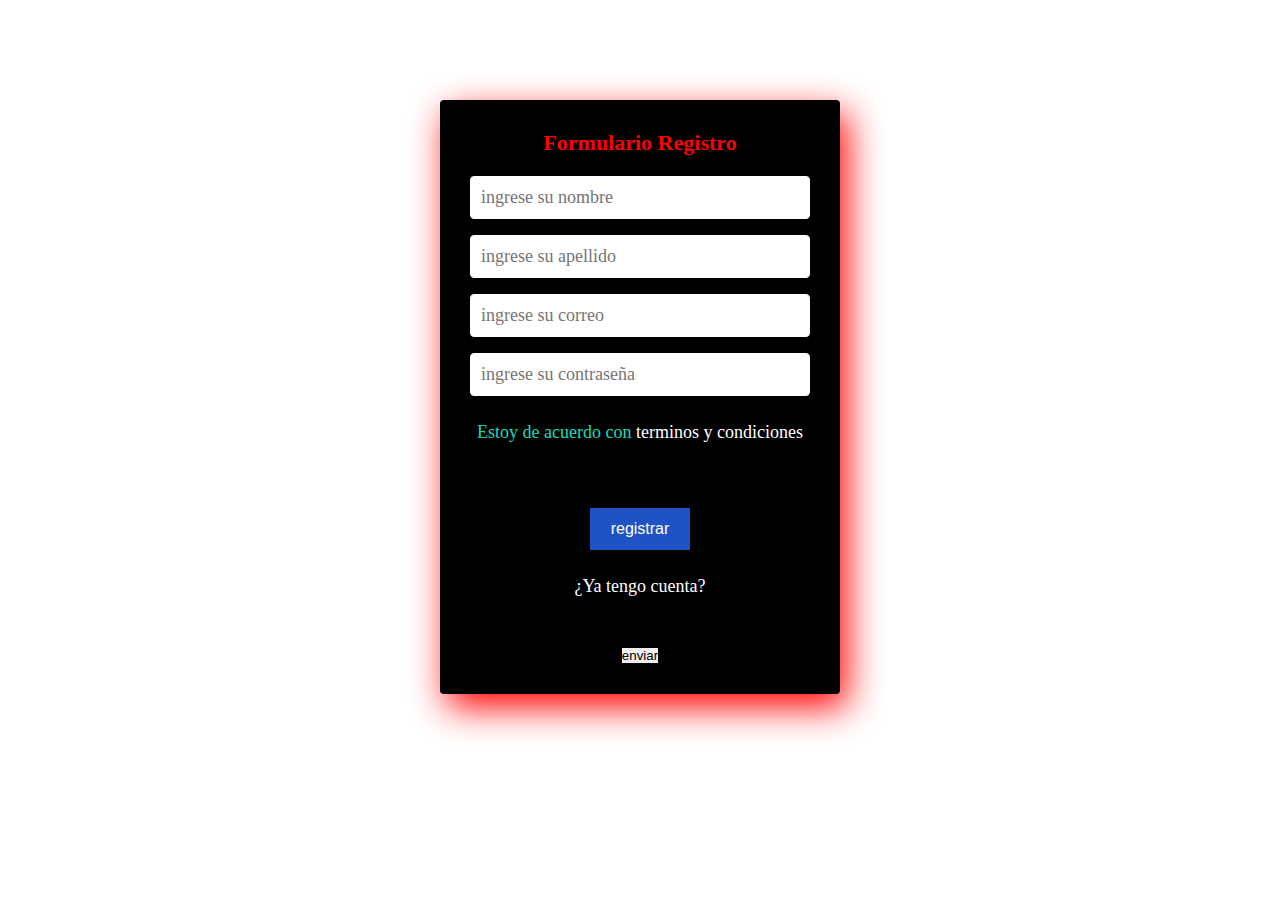
<file: inicio.html>
<!DOCTYPE html>
<html lang="en">
<head>
    <meta charset="UTF-8">
    <meta name="viewport" content="width=device-width, initial-scale=1.0">
    <link rel="stylesheet" href="style.css">
    <title>Formulario Registro</title>
</head>
<body>
    <section class="form-register">
        <form id="formulario">
            <h4>Formulario Registro</h4>
            <input class="controls" type="text" name="nombre" id="nombre" placeholder="ingrese su nombre">
            <input class="controls" type="text" name="apellido" id="apellido" placeholder="ingrese su apellido">
            <input class="controls" type="email" name="correo" id="correo" placeholder="ingrese su correo">
            <input class="controls" type="password" name="correo" id="contraseña" placeholder="ingrese su contraseña">
            <p>Estoy de acuerdo con <a href="#">terminos y condiciones</a></p>
            <input class="botons" type="submit" value="registrar">
            <p><a href="#">¿Ya tengo cuenta?</a></p> 
            <button type="submit">enviar</button>
            <script src="form.js"></script>
        </form>
        
    </section>
    
</body>
</html>
</file>
<file: style.css>
*{
   margin: 0;
   padding: 0;
   border: 0;
   font-size: 100;
   vertical-align: baseline;
}

body {
    text-align: center;
    font-family: sans-serif;
}
 
.head {
    display: flex;
    text-align: center;
   justify-content: space-between;
    height: 80px;
   background: #000000;
    position: fixed;
    width: 100%;
    z-index: 100;   
}

.navbar {
    display: flex;
    text-align: center;
    height: 80px;
   background: #000000;
   display: flex;
   justify-content: end;
    width: 100%;
    z-index: 100;   
}



.logo{
    margin-left: 30px;
}

.logo{
    text-decoration: none;
    color: #000000;
    text-transform: uppercase;
    font-size: 40%;
}

.navbar a {
    display: block;
    padding: 23px 20px;
    color: #ff0000;
    text-decoration: none;
    text-transform: uppercase;
    font-size: 20px;
}

.navbar a:hover {
    background: #e3e3e3;
}

.header {
    display: flex;
    justify-content: center;
    align-items: center; 

}

.header{
    height: 60 !important;
    background: url(img/header.jpg) no-respeat center;
    background-size: cover;
}

.title {
    margin-bottom: 40px;
    font-size: 60px;
    font-weight: 600;
    text-transform: uppercase;
    color: blu;
}

 p {
    margin-bottom: 40px;
    font-size: 18px;
    color: #18daba;
    padding: 0% 100xp;
 }

.btn {
    display: inline-block;
    margin-top: 15px;
    padding: 10px 40px;
    border:  2px solid rgb(255, 7, 7);
    color: rgb(203, 20, 20);
    text-decoration: none;
    background: #000000;
}

.btn:hover {
    background: none;

}

.btn-home {
    display: flex;
}

.btn-home a {
    margin: 0 10px;
}


.content {
    height: 50;
    display: flex;
    flex-direction: column;
    justify-content: center;
    align-items: center;
}

.sau {
  background-image: url(https://i.pinimg.com/564x/e3/dd/60/e3dd600cd7c2d91d77124434306cfdd2.jpg);
}

.box-container {
    display: flex;
    justify-content: center;
    flex-wrap: wrap;
    text-align: center;

}

.box-container .box {
    height: 11rem;
    width: 17rem;
    background: #000000;
    text-align: center;
    border-radius: 1rem;
    box-shadow: 0 .3rem 5rem rgb(0, 0, .5);
    margin: 2rem;
}

.box-container .box i {
    height: 3rem;
    width: 3rem;
    line-height: 3rem;
    text-align: center;
    border-radius: 50%;
    color: aqua;
    background: #a00e0e;
    font-size: 2rem;
    margin: 1rem 0;

}

.box-container .box h3 {
    font-size: 20px;
    color: chartreuse;

}

.box-container .box p {
    padding: 0 115px;
    font-size: 16px;
}

.about {
    background: url(https://i.pinimg.com/564x/df/36/a0/df36a00e49306fd6831ce65452448024.jpg)

}

.price {
    background: url(https://riders.drivemag.com/wp-content/uploads/default/0001/99/Ducati-Streetfighter-V4-2060.jpeg) no-repeat center;
    background-attachment: fixed;
    background-size: cover;
    text-align: center;
}


.contact {
    padding-top:  20px;
    background: #910909;
    padding-bottom: 0;
}

.white-title{
    color: rgb(238, 255, 0);
}


@media (max-width: 768px) {
   
   .title{
        margin-bottom: 0;
        font-size: 40px;
    }
    
    .sau {
        height: 120vh;
    }

    .navbar{
        display: none;
    }
}

*{
    margin: 0;
    padding: 0;
    box-sizing: border-box;
} 
.equipamiento.html{
    display: flex;
    
    
}

body {
    background-image: url(https://i.pinimg.com/564x/2d/7f/81/2d7f81836d3c35bec5f3aa646cafd242.jpg);
}

.form-register{
  width: 400px;
  background: #000000;  
  padding: 30px;
  margin: auto;
  margin-top: 100px;
  border-radius: 4px;
  font-family: "calibri";
  color: rgb(255, 0, 0);
  box-shadow: 7px 13px 37px #ff0000;
}

.form-register h4 {
  font-size: 22px;
  margin-bottom: 20px;  
}

.controls {
   width: 100%;
   background: #ffffff;
   padding: 10px;
   border-radius: 4px;
   margin-bottom: 16px;
   border: 1px solid #ffffff;
   font-family: "calibri";
   font-size: 18px;
}

.form-register p {
    height: 40px;
    text-align: center;
    font-size: 18px;
    line-height: 40px;
}

.form-register a {
    color: white;
    text-decoration: none;
}

.form-register a:hover {
    color: white;
    text-decoration: underline;
}

.form-register .botons {
  width: 100px;  
  background: #1f53c5;
  border: none;
  padding: 12px;
  color: white;
  margin: 16px 0;
  font-size: 16px ;

}
</file>
